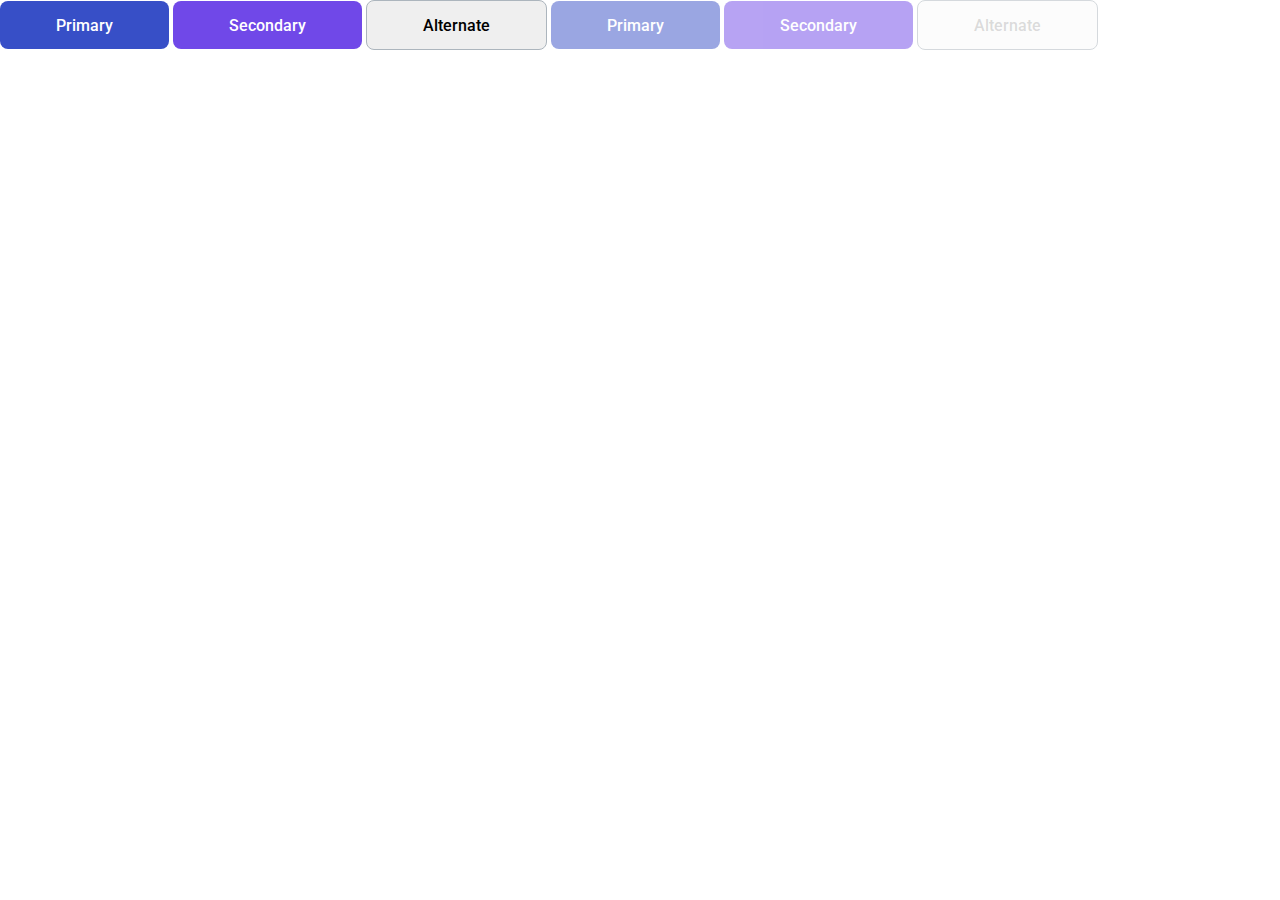
<file: 03-lection1/01-button/index.html>
<!DOCTYPE html>
<html lang="ru">
    <head>
        <title> Button </title>
        <link rel="stylesheet" href="../../assets/css/main.css">
        <link rel="stylesheet" href="./reset.css">
        <link rel="stylesheet" href="./button.css">
    </head>
    <body>
        <button class="button button_primary"> Primary </button>
        <button class="button button_secondary"> Secondary </button>
        <button class="button button_alternate"> Alternate </button>
        <button disabled="disabled" class="button button_primary"> Primary </button>
        <button disabled="disabled" class="button button_secondary"> Secondary </button>
        <button disabled="disabled" class="button button_alternate"> Alternate </button>
    </body>
</html>
</file>
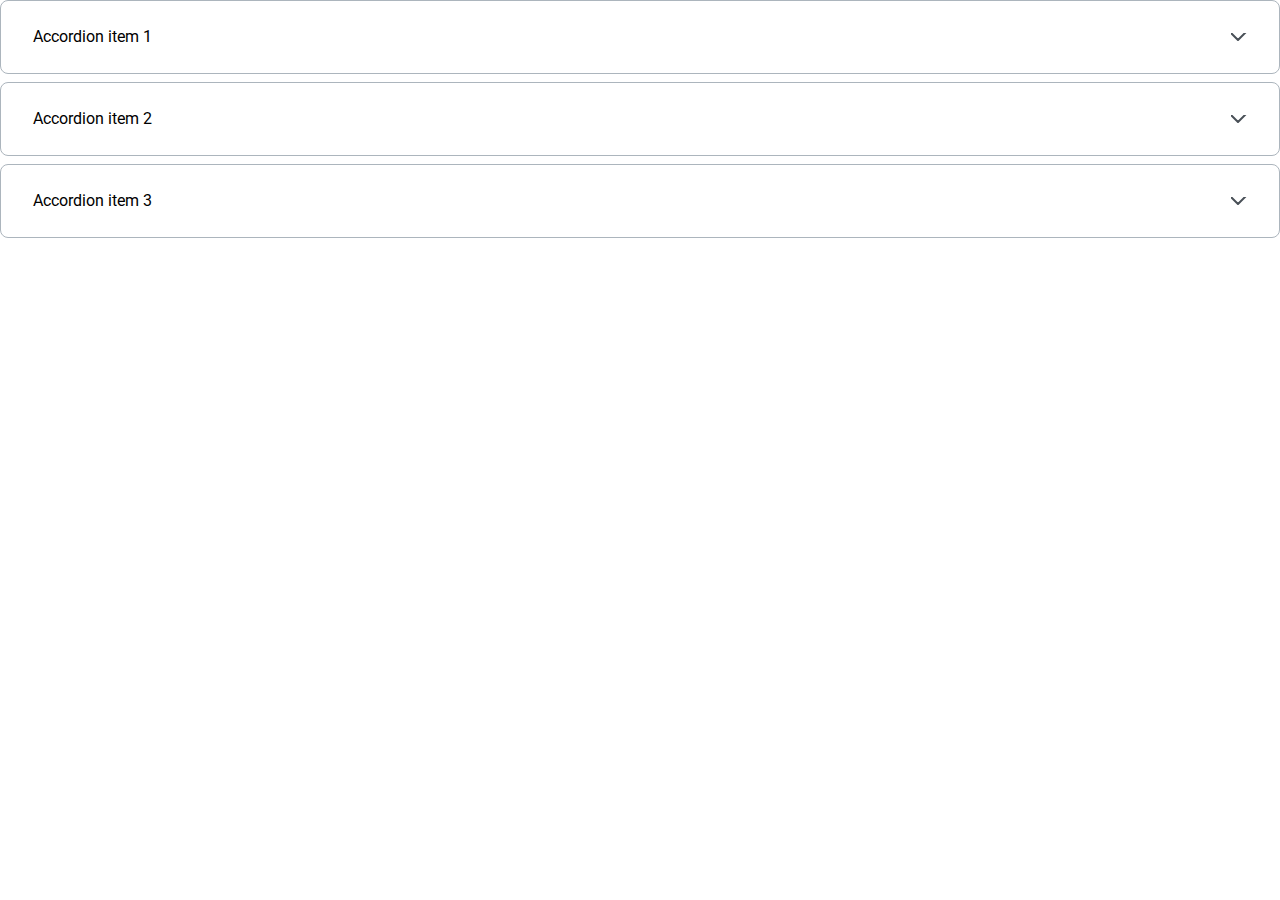
<file: 03-lection1/02-accordion/index.html>
<!DOCTYPE html>
<html lang="ru">
    <head>
        <link rel="stylesheet" href="../../assets/css/main.css">
        <link rel="stylesheet" href="./reset.css">
        <link rel="stylesheet" href="./accordion.css">
        <title> Accordion </title>
    </head>
    <body>
    <div class="accordion">
        <details class="accordion__item">
            <summary class="accordion__summary">
                Accordion item 1
            </summary>
            <p class="accordion__text-hidden">
                Amet minim mollit non deserunt ullamco est sit aliqua dolor do amet sint. Velit officia consequat duis enim velit mollit. Exercitation veniam consequat sunt nostrud amet.
            </p>
        </details>
        <details class="accordion__item">
            <summary class="accordion__summary">
                Accordion item 2
            </summary>
            <p class="accordion__text-hidden">
                It does not do well to dwell on dreams and forget to live.
            </p>
        </details>
        <details  class="accordion__item">
            <summary class="accordion__summary">
                Accordion item 3
            </summary>
            <p class="accordion__text-hidden">
                It takes a great deal of bravery to stand up to our enemies, but just as much to stand up to our friends.
            </p>
        </details>
    </div>
    </body>
</html>
</file>
<file: assets/css/main.css>
@import '../fonts/fonts.css';

:root {
    --white: #ffffff;
    --black: #212429;
    --pink: #F784AD;
    --purple: #7048E8;
    --blue: #374FC7;
    --red: #F03D3E;
    --grey-1: #F8F9FA;
    --grey-2: #DDE2E5;
    --grey-3: #ACB5BD;
    --grey-4: #495057;

    --error: var(--red);
    --success: var(--blue);

    --primary: var(--blue);
    --secondary: var(--purple);
}

* {
    font-family: 'Roboto', sans-serif;
}
</file>
<file: 03-lection1/01-button/button.css>
.button {
    border-radius: 8px;
    border: 0;
    transition: opacity 200ms ease-in-out, background 200ms ease-in-out;
    font-weight: 500;
    font-size: 16px;
    line-height: 19px;
    text-align: center;
    padding: 15px 56px 14px 56px;
}
.button:hover {
    cursor: pointer;
}

.button:disabled {
    opacity: 0.5;
    cursor: default;
}

.button_primary {
    background: var(--primary);
    color: var(--white);
}
.button_primary:not([disabled]):hover {
    background: #2342C0;
}

.button_secondary {
    background: var(--secondary);
    color: var(--white);
}
.button_secondary:not([disabled]):hover {
    background: #5028C6;
}


.button_alternate {
    border: 1px solid var(--grey-3);
}
.button_alternate:not([disabled]):hover {
    border: 1px solid var(--grey-4);
}
</file>
<file: 03-lection1/02-accordion/accordion.css>
.accordion__item {
    left: 544px;
    top: 227px;
    border: 1px solid var(--grey-3);
    border-radius: 8px;
    margin-bottom: 8px;
}
.accordion__item:last-child {
    margin-bottom: 0;
}
.accordion__summary {
    font-weight: 400;
    font-size: 16px;
    line-height: 24px;
    padding: 24px 32px 24px 32px;
    display: flex;
    justify-content: space-between;
    align-items: center;

}
.accordion__summary:after {
    display:inline-block;
    content: "";
    background-image: url("arrow.svg");
    width: 16px;
    height: 8px;
    transform: rotate(-180deg);
}
.accordion__item[open] > .accordion__summary:after {
    transform: rotate(0deg);
}

.accordion__item > .accordion__summary {
    list-style: none;
}
.accordion__item > .accordion__summary::marker {
    display: none;
}
.accordion__text-hidden {
    font-weight: 400;
    font-size: 16px;
    line-height: 24px;
    color: var(--grey-4);
    padding: 0 48.69px 32px 32px;
    margin: 0;
}
</file>
